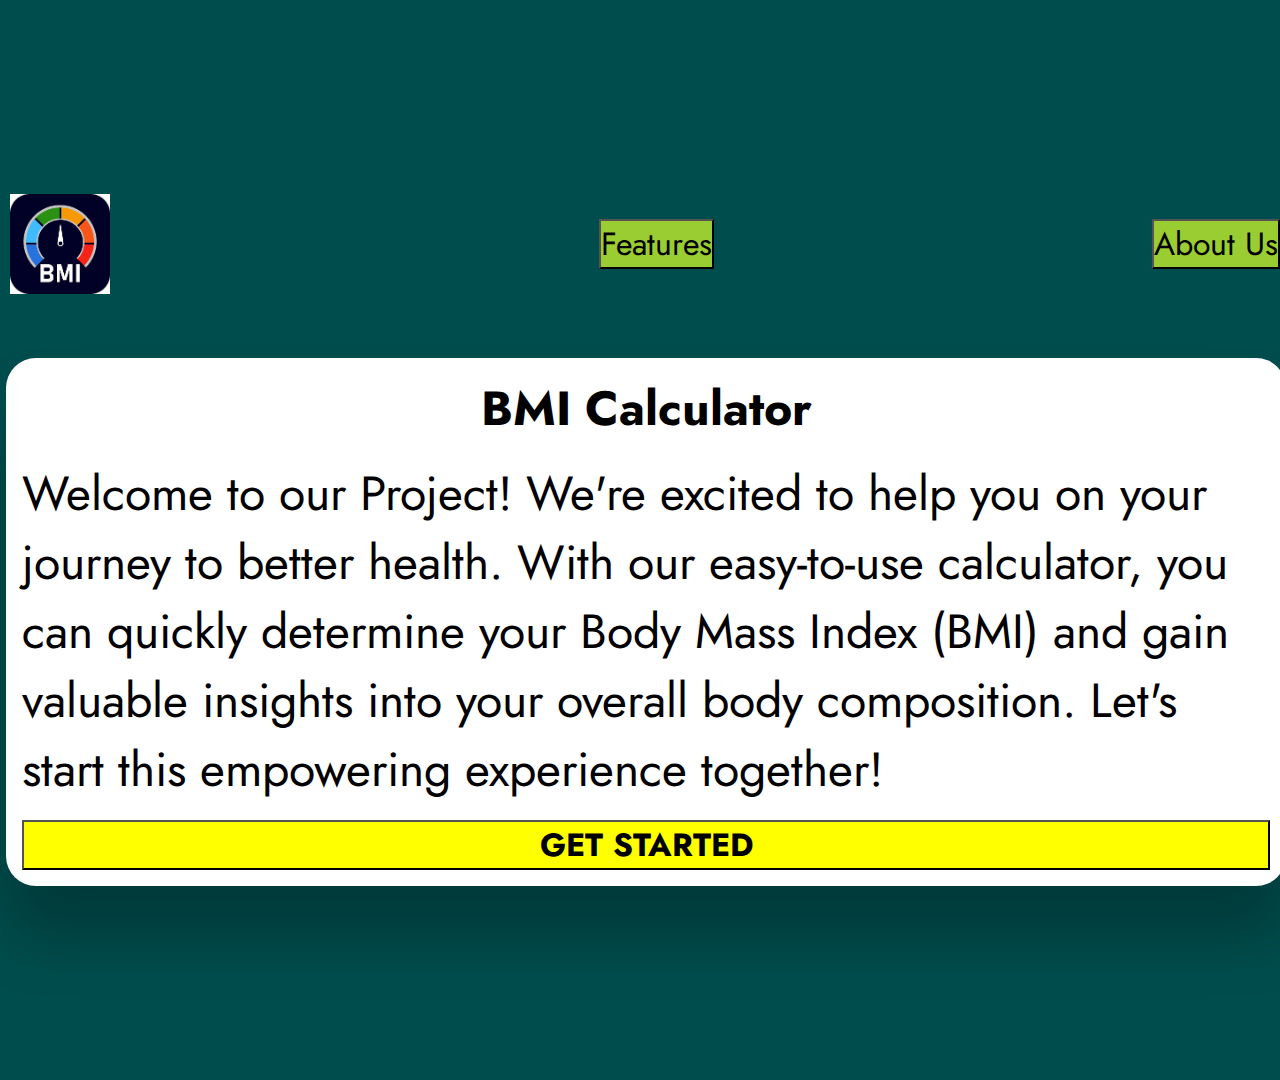
<file: index.html>
<!DOCTYPE html>
<html>
<head>
    <title>BMI Calculator</title>
    <link rel="stylesheet" type="text/css" href="style.css">
</head>
<body>
    <div class="header">
        <div class="header" id="header">
       <div id="logo">
        <img src="logo.png">
        </div>
        <button class ="feature-btn big -btn>Features</button>
        
        <button class="feature-btn" onclick="showDefinition()">Features</button>
        <button class="about-btn" onclick="showAboutUs()">About Us</button>
    </div>
    <div class="container">
        <h1>BMI Calculator</h1>
        <p class="welcome-text">Welcome to our Project! We're excited to help you on your journey to better health. With our easy-to-use calculator, you can quickly determine your Body Mass Index (BMI) and gain valuable insights into your overall body composition. Let's start this empowering experience together!</p>
        <button class="start-btn" onclick="goToPage2()">GET STARTED</button>
    </div>
    <script src="script.js"></script>
</body>
</html>
</file>
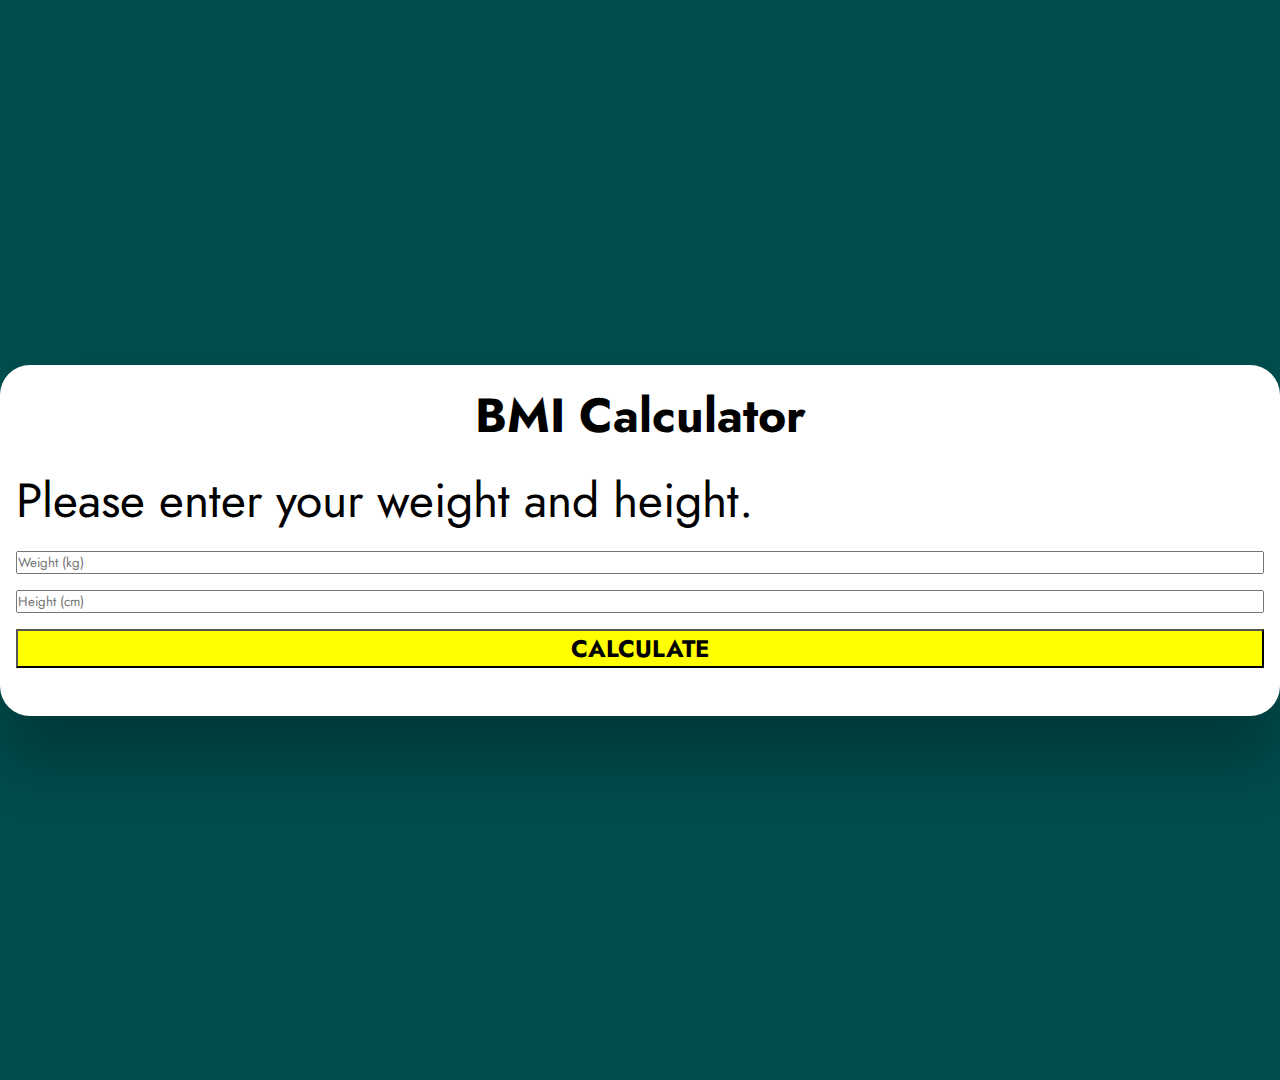
<file: page2.html>
<!DOCTYPE html>
<html>
<head>
    <title>BMI Calculator - Page 2</title>
    <link rel="stylesheet" type="text/css" href="style.css">
</head>
<body>
    
    <div class="container">
        <h1>BMI Calculator</h1>
        <p class="welcome-text">Please enter your weight and height.</p>
        <input type="text" id="weightInput" placeholder="Weight (kg)">
        <input type="text" id="heightInput" placeholder="Height (cm)">
        <button class="calculate-btn" onclick="calculateBMI()">CALCULATE</button>
        <div id="result" class="result"></div>
        <div id="recommendations" class="recommendations"></div>
    </div>
    <script src="script.js"></script>
</body>
</html>
</file>
<file: style.css>
@import url("https://fonts.googleapis.com/css2?family=Jost:wght@400;500;600&display=swap");

:root {
  --underweight: orange;
  --normal: green;
  --overweight: lightcoral;
  --obese: crimson;
}

* {
  box-sizing: border-box;
  padding: 0;
  margin: 0;
  font-family: "Jost", sans-serif;
}

body {
  background: #004d4d;
  display: grid;
  place-items: center;
  height: 120vh;
}

h1 {
  text-align: center;
}

.container {
  width: 100%;
  height: auto;
  max-width: 100%;
  border: 0.5inch;
  background: #fff;
  padding: 1rem;
  border-radius: 30px;
  box-shadow: 0 50px 60px rgba(0, 0, 0, 0.25);
  display: grid;
  gap: 1rem;
  margin-left: 0.5%;
  margin-right: 0.5%;

}
.center-border{
  width: 50%;
  height: 50%
  border 2px solid white;
  position: absolute;
  top: 50%;
  left: 50%;
  transform: translate(-50%,-50%);
}


.calculator {
  display: grid;
  gap: 1.5rem;
  height: 5opx;
  width: auto;
}

.calculator div {
  display: flex;
  align-items: center;
  gap: 1.5rem;
  margin-left: auto;
  margin-right: auto;
}

.calculator label {
  flex: 0 1 150px;
  font-weight: 500px;

}
input [type="text"]{
  padding: 10px;
  border-width: 3px;
  border-style: solid;
  border-color: black;

}

.calculator input {
  flex: 1;
  height: auto;
  width: auto;
  border: 4px solid #ccc;
  border-radius: 30px;
  padding: 15px 30px;
  outline-color: #555;
  font-size: 3rem;
  text-align: center;
}

.calculator button {
  width: 200px;
  height: auto;
  border-radius: 5px;
  border: none;
  cursor: pointer;
  padding: 10px;
  background: #00a1a3;
  color: #fff;
  text-transform: uppercase;
  letter-spacing: 1.5px;
  font-size: 2rem;
}

.calculator button[type="reset"] {
  background: #444;
}

.calculator button:hover {
  filter: brightness(120%);
}

.output {
  text-align: center;
}

.output #bmi {
  font-size: 4rem;
}

.output #desc strong {
  text-transform: uppercase;
}

.bmi-scale {
  display: flex;
}

.bmi-scale div {
  flex: 1;
  text-align: center;
  text-transform: uppercase;
  border-top: 10px solid var(--color);
  padding: 20px;
  font-size:x-large;
}

.bmi-scale h4 {
  font-size: 2rem;
  color: slategray;
}

.underweight {
  color: var(--underweight);
}

.healthy {
  color: var(--normal);
}

.overweight {
  color: var(--overweight);
}

.obese {
  color: var(--obese);
}

.start-btn{
  font-weight: bold;
  background: yellow;
}

.calculate-btn{
  font-weight: bold;
  background: yellow;
  font-size: x-large;
}
.feature-btn, .about-btn{
  background: yellowgreen;
}
.feature-btn{
  position: middle left;
  left: 90px;
  margin-bottom: 4rem;
}
.about-btn{
  position: middle;
  right: 90px;
  margin-bottom: 4rem;
  
}

h1{
  font-size: 3rem;
}
.welcome-text{
  font-size: 3rem;
}
.start-btn{
  font-size: 2rem
  padding 20px 20px;
}
body{
  height: 120vh;
}
#logo{
  display: flex;
  justify-content: center;
  margin-bottom: 30px;
  align-content: baseline;
  margin-right: 50px;
  margin-left: 10px;
  margin-bottom: 4rem;
}
#result.error{
  color:red;
}
#logo img{
  width: 100px;
  height: auto;
}
#header{
  display:flex;
  justify-content: space-between;
  align-items: center;
}
.feature-btn,
.about-btn{
  font-size: 2rem;
}
.start-btn{
  font-size: 2rem;;
}
.big-btn{
  font-size: 2.5rem;
  padding: 15px 30px;
  text-align: center;
}
.bold-btn{
  font-weight: bold;
}
</file>
